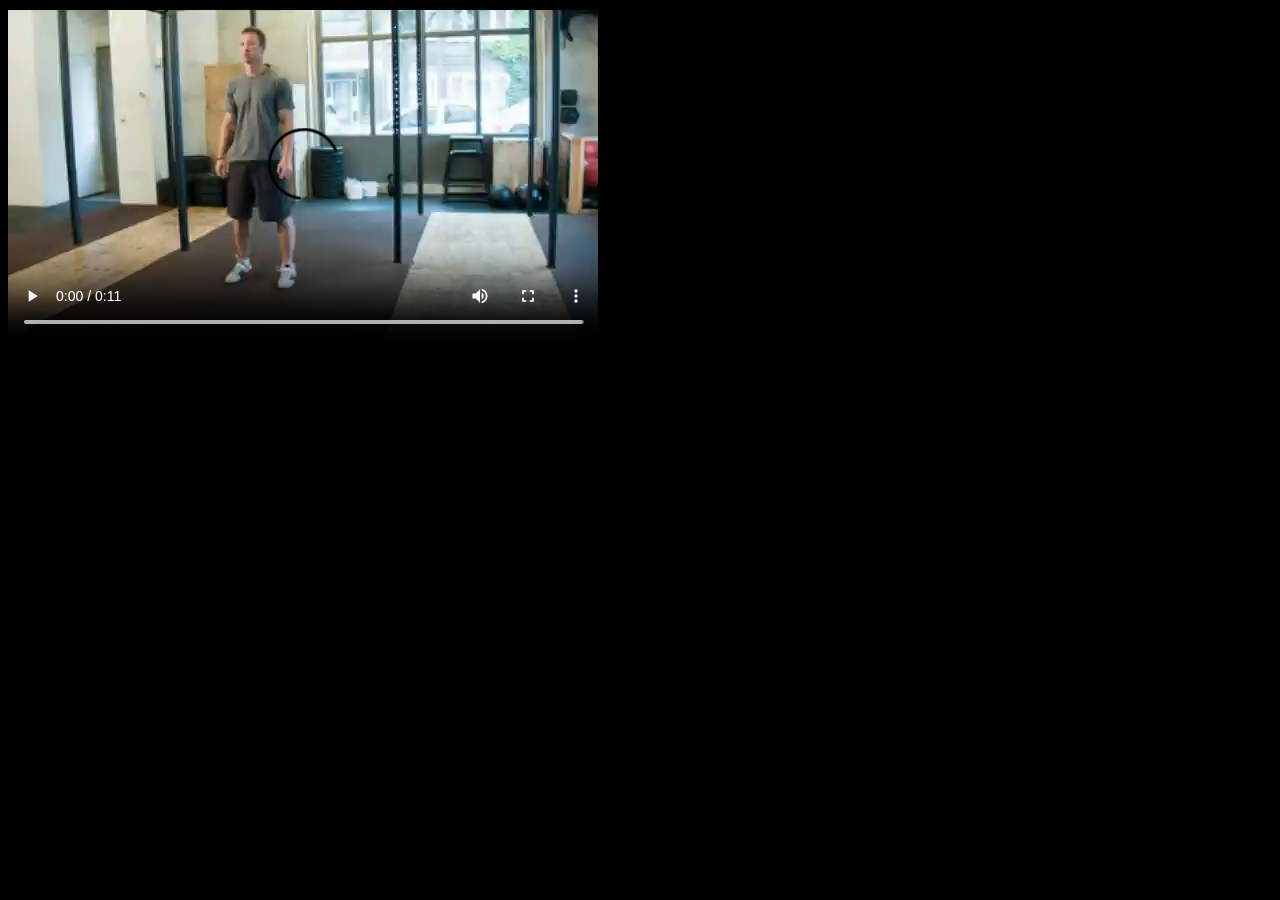
<file: burpees.html>
<!DOCTYPE html>
<!-- This website template was created by: Student's First Name Student's Last Name -->
<html lang="en">
<head>
	<title>Burpees</title>
	<meta charset="utf-8">
	<meta name="viewport" content="width=device-width, initial-scale=1"> 	
	
	<style>
	body {
		background-color: #000000;
	}
	</style>
</head>
<body>
<video controls autoplay loop>
	<source src="burpees.mp4" type="video/mp4">
</video>

</body>
</html>
</file>
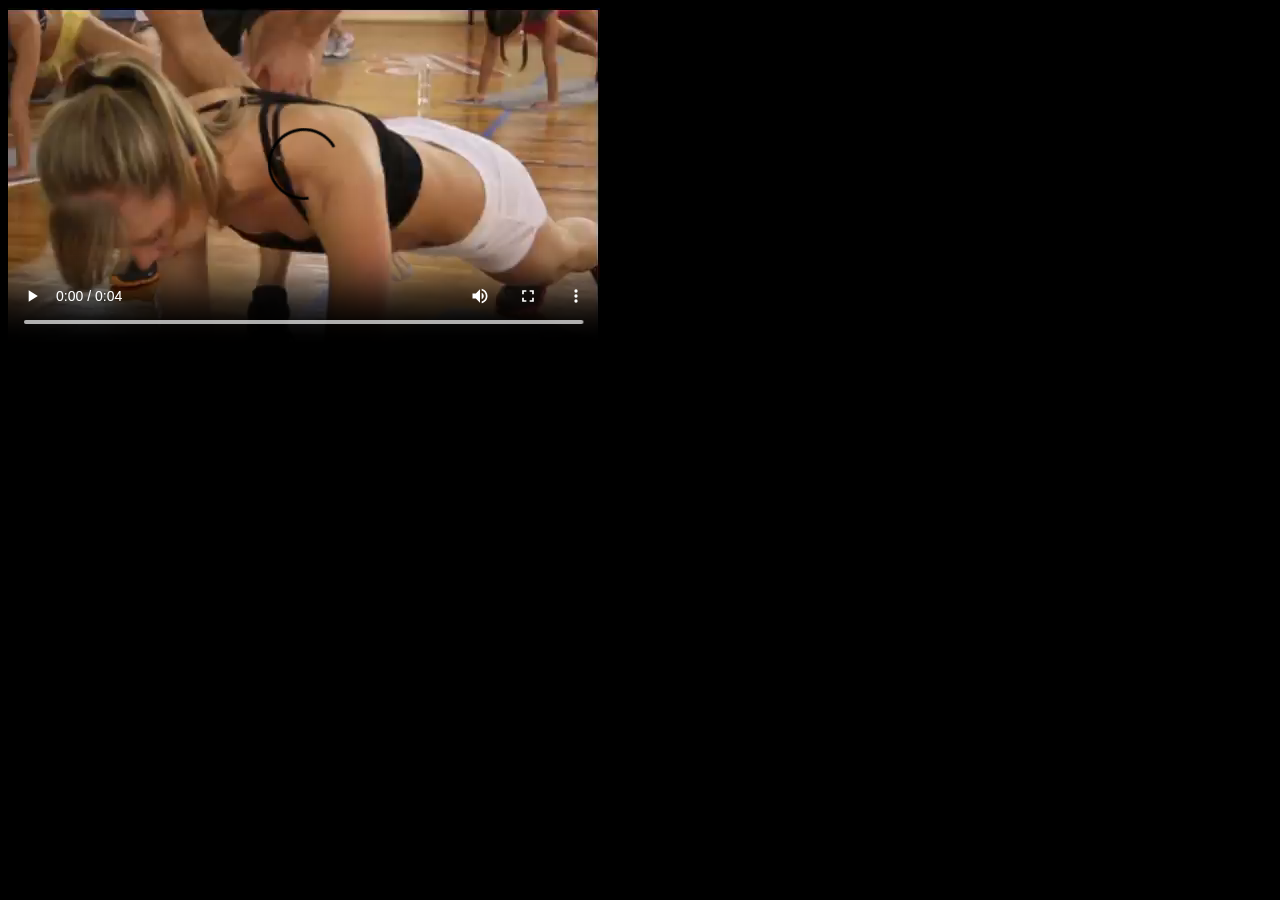
<file: mtn.html>
<!DOCTYPE html>
<!-- This website template was created by: Student's First Name Student's Last Name -->
<html lang="en">
<head>
	<title>Mountain Climber</title>
	<meta charset="utf-8">
	<meta name="viewport" content="width=device-width, initial-scale=1"> 	
	
	<style>
	body {
		background-color: #000000;
	}
	</style>
</head>
<body>
<video controls autoplay loop>
	<source src="mc.mp4" type="video/mp4">
</video>

</body>
</html>
</file>
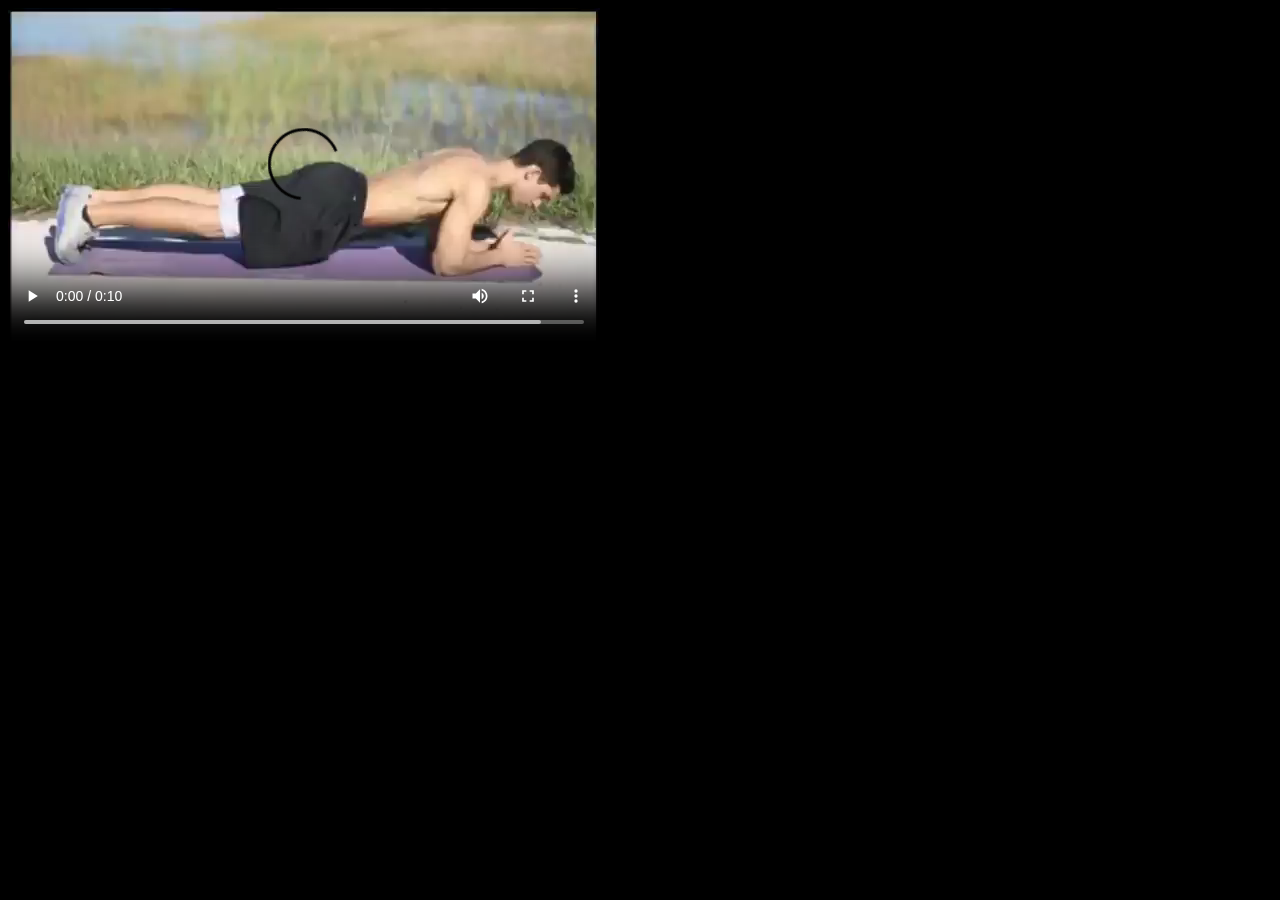
<file: plank.html>
<!DOCTYPE html>
<!-- This website template was created by: Student's First Name Student's Last Name -->
<html lang="en">
<head>
	<title>Plank</title>
	<meta charset="utf-8">
	<meta name="viewport" content="width=device-width, initial-scale=1"> 	
	
	<style>
	body {
		background-color: #000000;
	}
	</style>
</head>
<body>
<video controls autoplay loop>
	<source src="plank.mp4" type="video/mp4">
</video>

</body>
</html>
</file>
